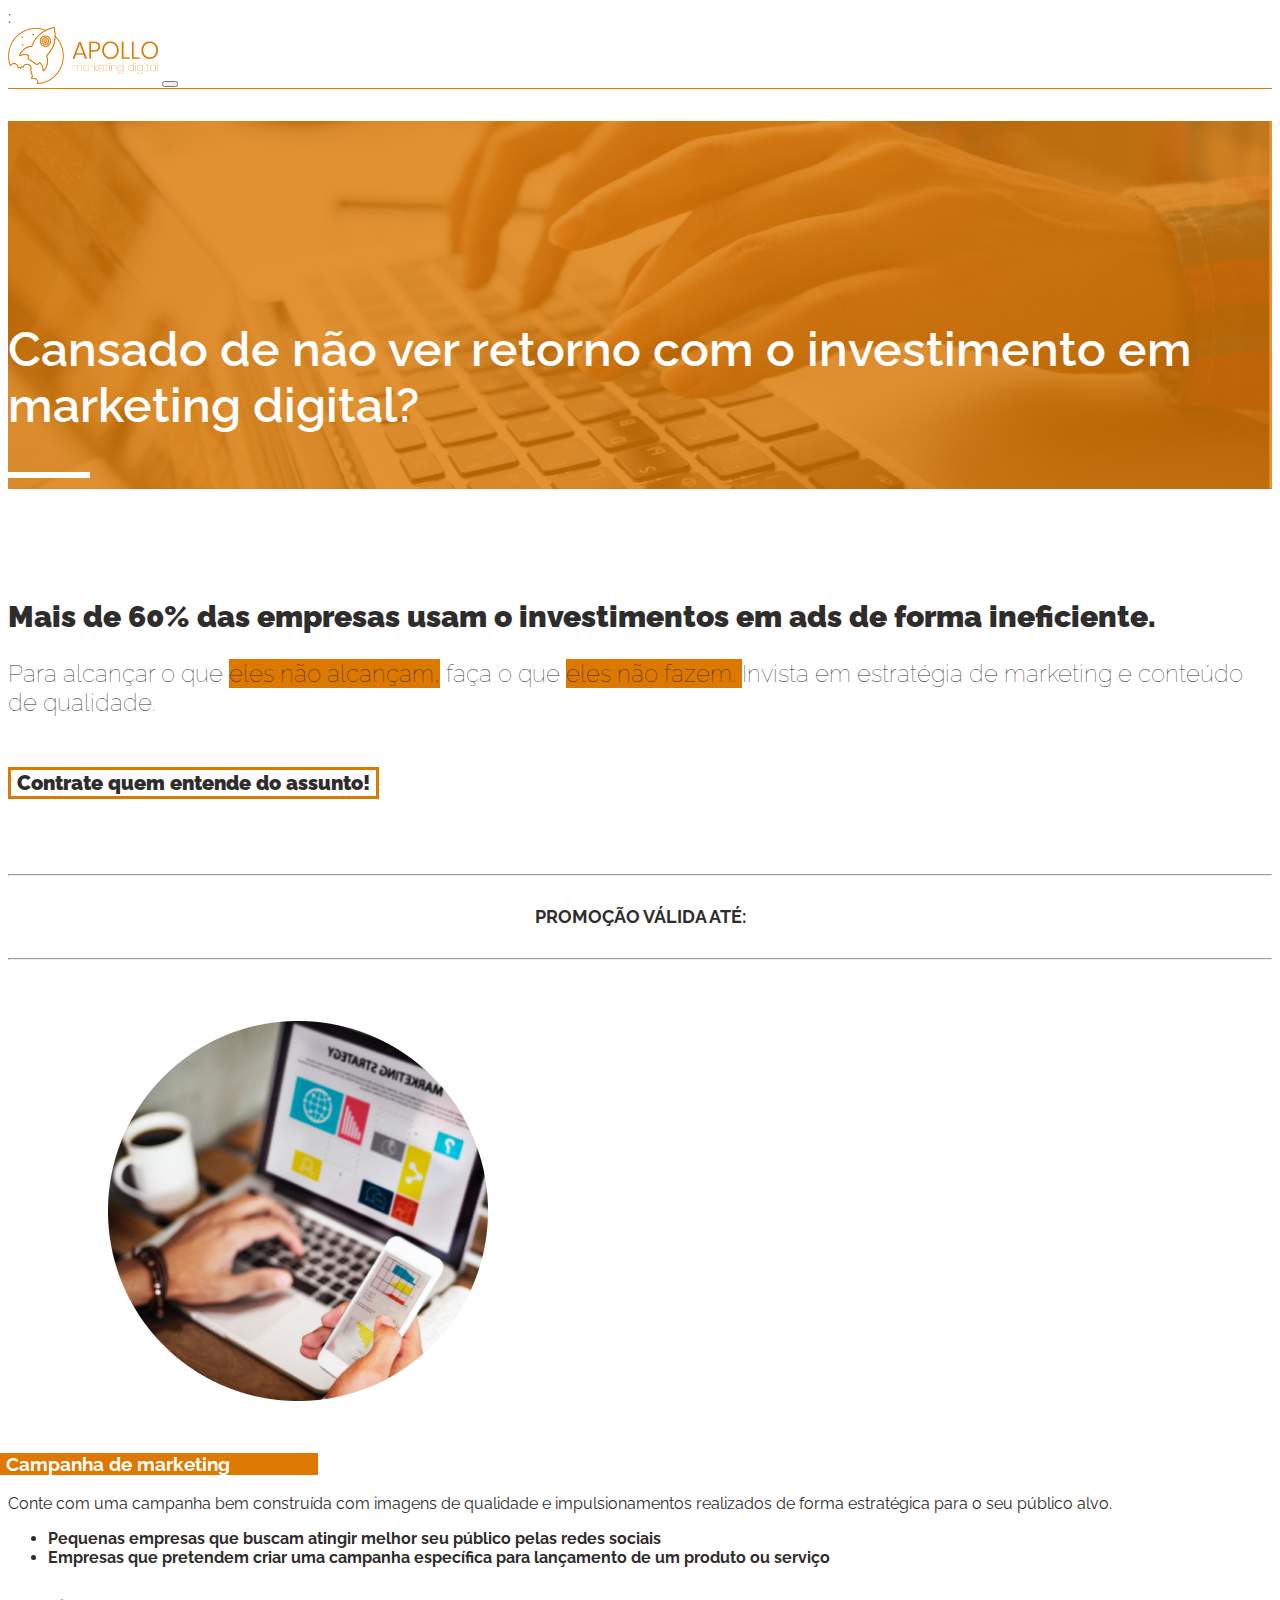
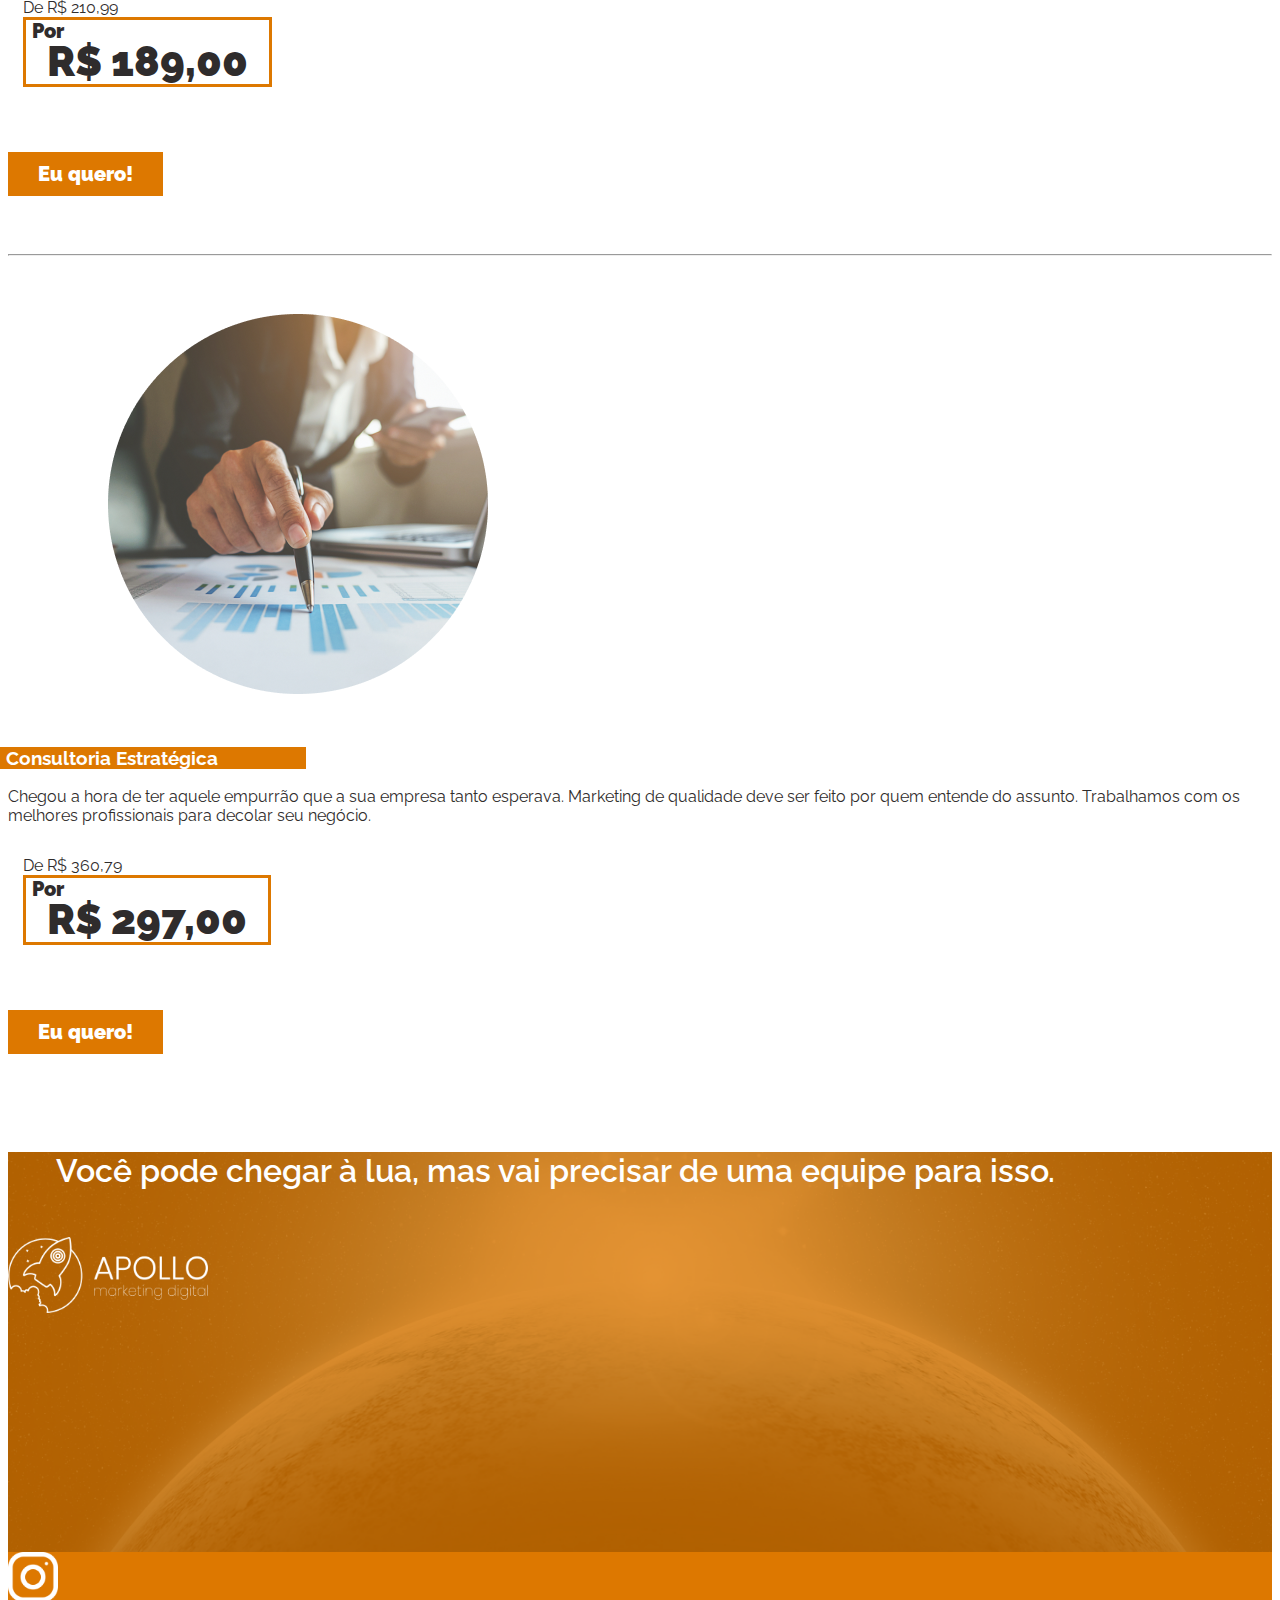
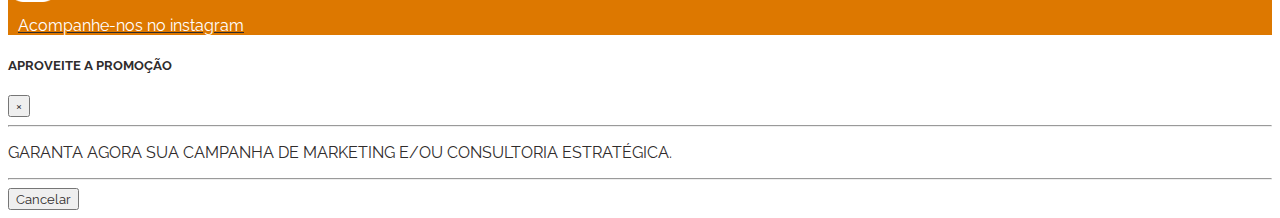
<file: index.html>
<!DOCTYPE html>
<html lang="pt-br">
  <head>
    <meta charset="utf-8">
    <meta name="viewport" content="width=device-width, initial-scale=1, shrink-to-fit=no">
    <link rel="stylesheet" href="https://stackpath.bootstrapcdn.com/bootstrap/4.1.3/css/bootstrap.min.css" integrity="sha384-MCw98/SFnGE8fJT3GXwEOngsV7Zt27NXFoaoApmYm81iuXoPkFOJwJ8ERdknLPMO" crossorigin="anonymous">
    <link rel="stylesheet" type="text/css" href="style.css">
    <link rel="icon" href="favicon.ico" type="image/x-icon">
    <script type="text/javascript" src="index.js"></script>

    <!-- Facebook Pixel Code -->
    <script>
      !function(f,b,e,v,n,t,s)
      {if(f.fbq)return;n=f.fbq=function(){n.callMethod?
      n.callMethod.apply(n,arguments):n.queue.push(arguments)};
      if(!f._fbq)f._fbq=n;n.push=n;n.loaded=!0;n.version='2.0';
      n.queue=[];t=b.createElement(e);t.async=!0;
      t.src=v;s=b.getElementsByTagName(e)[0];
      s.parentNode.insertBefore(t,s)}(window, document,'script',
      'https://connect.facebook.net/en_US/fbevents.js');
      fbq('init', '1057029088004252');
      fbq('track', 'PageView');
    </script>
    <noscript><img height="1" width="1" style="display:none"
      src="https://www.facebook.com/tr?id=1057029088004252&ev=PageView&noscript=1"
    /></noscript>
    <!-- End Facebook Pixel Code -->:

    <title>Apolo - Marketing Digital</title>
  </head>
  <body>
    <!-- Navegação -->
  <nav class="navbar fixed-top navbar-expand-lg fixed-top shadow">
    <div class="container">
      <a class="navbar-brand" href="index.html"><img class="brand" src="img/Logoapollo.png"></a>
      <button class="navbar-toggler navbar-toggler-right" type="button" data-toggle="collapse" data-target="#navbarResponsive" aria-controls="navbarResponsive" aria-expanded="false" aria-label="Toggle navigation">
        <span class="navbar-toggler-icon"></span>
      </button>
      <div class="collapse navbar-collapse" id="navbarResponsive">

      </div>
    </div>
  </nav>
  
  <header class="header container-fluid">
    <div class="row">
      <div class="col-md-1"></div>
      <h1 class="col-md-7">
        Cansado de não ver retorno com o investimento em marketing digital?<br>
        <img src="img/bar.png">
      </h1>
    </div>
  </header>
  <main>
    <div class="container">
      <section>
     <div class="col-md-6 text-justify">
       <h2>Mais de 60% das empresas usam o investimentos em ads de forma ineficiente. </h2>
      </div>
      <div class="row">
        <div class="col-md-6 offset-md-6"></div>
        <div class="col-md-6 offset-md-6 texto01 text-justify">Para alcançar o que <span>eles não alcançam,</span> faça o que <span>eles não fazem. </span>Invista em estratégia de marketing e conteúdo de qualidade.
        </div>
      </div>

        <div class="col-md-12 text-center">
          <button type="button" class="btn cta button-wrap">Contrate quem entende do assunto!</button>
        </div>

      <div class="row text-center">
        <div class="col-sm-12 pform">
            <hr>
            <h5 id="cont" class="display-5">PROMOÇÃO VÁLIDA ATÉ:</h5>

            <p class="d-inline" id="dias"></p>
            <p class="d-inline" id="horas"></p>
            <p class="d-inline" id="minutos"></p>
            <p class="d-inline" id="segundos"></p>
            <h3 id="fim"></h3>
            <hr>

        </div>
    </div> 
  </section>
  <section>
    <div class="row align-items-center">
      <div class="col-md-4 text-center">
        <img src="img/img01.png" class="circulo">
      </div>
      <div class="col-md-1 pad-15"></div>
      <div class="col-md-7">
        <h3><span class="titulo">Campanha de marketing</span></h3>
            <p>Conte com uma campanha bem construída com imagens de qualidade e impulsionamentos realizados de forma estratégica para o seu público alvo.</p>
            <ul>
              <li>Pequenas empresas que buscam atingir melhor seu público pelas redes sociais </li>
              <li>Empresas que pretendem criar uma campanha específica para lançamento de um produto ou serviço  </li>
            </ul>
      </div>
    </div>
    <div class="row justify-content-end centraliza-mobile">
        <div class="pad-15">
            <div class="text-center">De R$ 210,99</div>
            <button type=button" class="btn cta btn-preco">Por<br/><b>R$ 189,00</b></button>
        </div>
    </div>
      <div class="row">
        <div class="col-md-12 text-center">
          <button type="button" class="btn primary" onclick="location.href='./campanha.html';">Eu quero!</button>
        </div>
      </div>
  </section>
  <hr>
  <section>
  <div class="row align-items-center">
    <div class="col-md-4 text-center">
      <img src="img/img02.png" class="circulo">
    </div>
    <div class="col-md-1 pad-15"></div>
    <div class="col-md-7">
      <h3><span class="titulo">Consultoria Estratégica</span></h3>
      <p>Chegou a hora de ter aquele empurrão que a sua empresa tanto esperava.
        Marketing de qualidade deve ser feito por quem entende do assunto.
        Trabalhamos com os melhores profissionais para decolar seu negócio. </p>
    </div>
  </div>
  <div class="row justify-content-end centraliza-mobile">
    <div class="pad-15">
      <div class="text-center">De R$ 360,79</div>
      <button type="button" class="btn cta btn-preco">Por<br/><b>R$ 297,00</b></button>
  </div>
  </div>
  <div class="row">
    <div class="col-md-12 text-center">
      <button type="button" class="btn primary" onclick="location.href='./consultoria.html';">Eu quero!</button>
    </div>
  </div>
</section>
  </div>
  </main>
     
    <!-- /.container -->
  <footer class="banner img-lua container-fluid">
    <div class="row justify-content-center">
      <h1 class="col-md-6 text-center">
        Você pode chegar à lua, mas
         vai precisar de uma equipe para isso.
      </h1>
    </div>
    <div class="row justify-content-center">
      <div class="p-4">
        <img class="logo-footer" src="img/logo-branco.png"></img>
      </div>
    </div>
  </footer>
    
  
    <!-- Footer -->
    <footer class="container-fluid footer">
      <a class="row justify-content-center align-items-center p-2" href="https://www.instagram.com/apollomktdigital" target="_blank">
        <img class="medias" src="img/instagram.png"></img>
        <p>Acompanhe-nos no instagram</p>
      </a>
    </footer>

    <!-- MODAL POP_UP -->
    <div class="modal fade" id="popup" tabindex="-1" role="dialog">
        <div class="modal-dialog modal-lg" role="document">
            <div class="modal-content">

                <div class="modal-header">
                    <h5 class="modal-title">APROVEITE A PROMOÇÃO</h5>
                    <button type="button" class="close" data-dismiss="modal">
                        <span></span>&times;</span>
                    </button>
                </div>

                <div class="modal-body">

                    <div class="container-fluid">
                      <hr>

                      <div class="row text-center">
                        <P>GARANTA AGORA SUA CAMPANHA DE MARKETING 
                          E/OU CONSULTORIA ESTRATÉGICA.</P>
                      </div> 
                      <hr>

                    </div>

                </div>
                
                <div class="modal-footer">
                    <button type="button" class="btn btn-danger" data-dismiss="modal">
                        Cancelar
                    </button>
                </div>

            </div>
        </div>
    </div>


  


    <!--Bootstrap JS -->
    <script src="https://code.jquery.com/jquery-3.3.1.slim.min.js" integrity="sha384-q8i/X+965DzO0rT7abK41JStQIAqVgRVzpbzo5smXKp4YfRvH+8abtTE1Pi6jizo" crossorigin="anonymous"></script>
    <script src="https://cdnjs.cloudflare.com/ajax/libs/popper.js/1.14.3/umd/popper.min.js" integrity="sha384-ZMP7rVo3mIykV+2+9J3UJ46jBk0WLaUAdn689aCwoqbBJiSnjAK/l8WvCWPIPm49" crossorigin="anonymous"></script>
    <script src="https://stackpath.bootstrapcdn.com/bootstrap/4.1.3/js/bootstrap.min.js" integrity="sha384-ChfqqxuZUCnJSK3+MXmPNIyE6ZbWh2IMqE241rYiqJxyMiZ6OW/JmZQ5stwEULTy" crossorigin="anonymous"></script>
  </body>
</html>
</file>
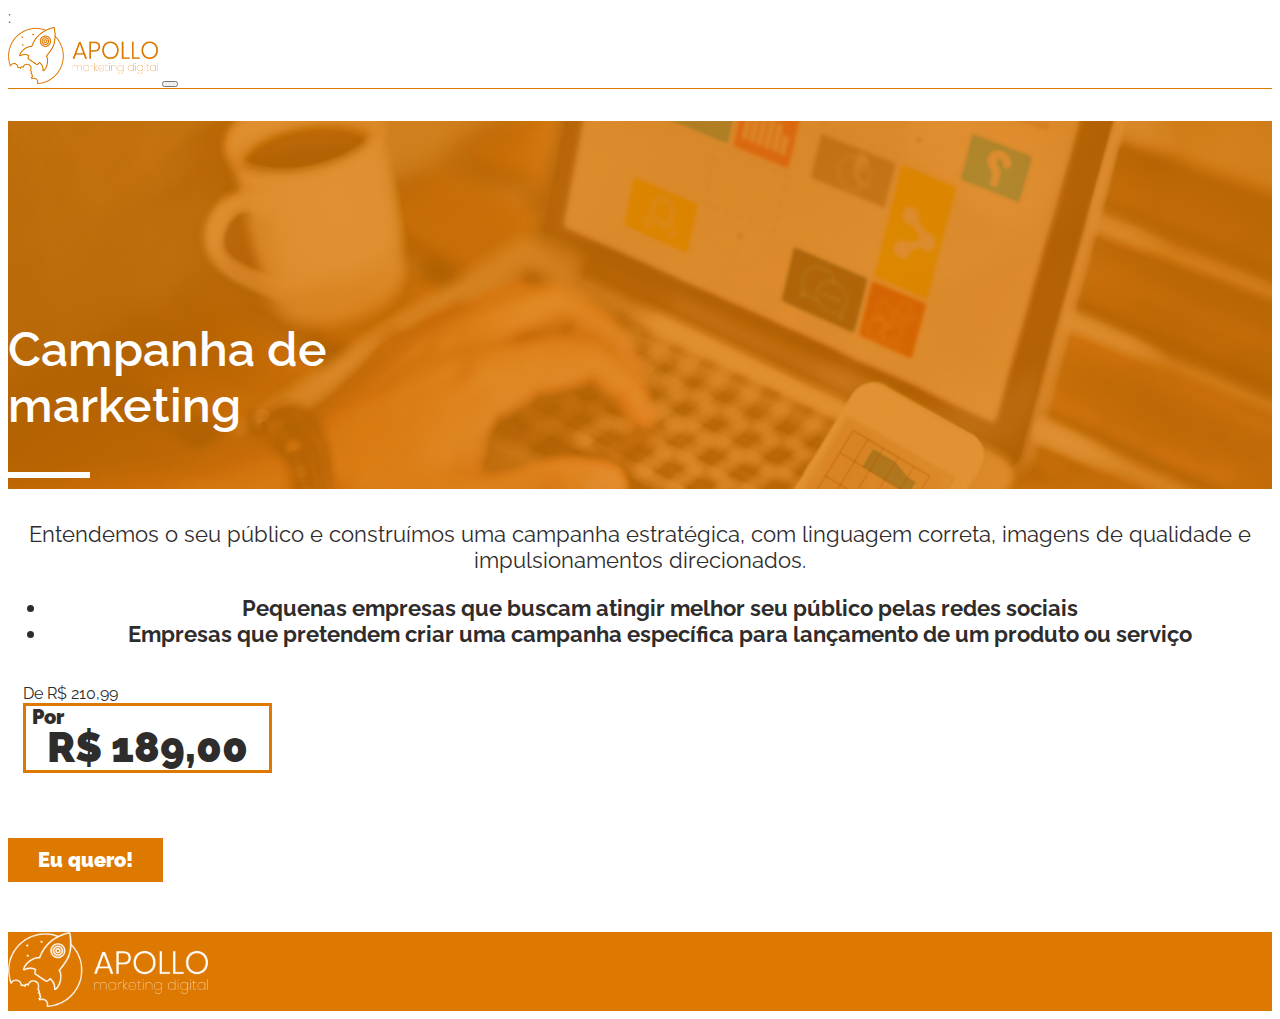
<file: campanha.html>
<!DOCTYPE html>
<html lang="pt-br">
  <head>
    <meta charset="utf-8">
    <meta name="viewport" content="width=device-width, initial-scale=1, shrink-to-fit=no">
    <link rel="stylesheet" href="https://stackpath.bootstrapcdn.com/bootstrap/4.1.3/css/bootstrap.min.css" integrity="sha384-MCw98/SFnGE8fJT3GXwEOngsV7Zt27NXFoaoApmYm81iuXoPkFOJwJ8ERdknLPMO" crossorigin="anonymous">
    <link rel="stylesheet" type="text/css" href="style.css">
    <link rel="icon" href="favicon.ico" type="image/x-icon">
    <script type="text/javascript" src="botao.js"></script>
   
    <!-- Facebook Pixel Code -->
    <script>
      !function(f,b,e,v,n,t,s)
      {if(f.fbq)return;n=f.fbq=function(){n.callMethod?
      n.callMethod.apply(n,arguments):n.queue.push(arguments)};
      if(!f._fbq)f._fbq=n;n.push=n;n.loaded=!0;n.version='2.0';
      n.queue=[];t=b.createElement(e);t.async=!0;
      t.src=v;s=b.getElementsByTagName(e)[0];
      s.parentNode.insertBefore(t,s)}(window, document,'script',
      'https://connect.facebook.net/en_US/fbevents.js');
      fbq('init', '1057029088004252');
      fbq('track', 'PageView');
    </script>
    <noscript><img height="1" width="1" style="display:none"
      src="https://www.facebook.com/tr?id=1057029088004252&ev=PageView&noscript=1"
    /></noscript>
    <!-- End Facebook Pixel Code -->:

    <title>Apolo - Marketing Digital</title>
  </head>
  <body>
    <!-- Navegação -->
  <nav class="navbar fixed-top navbar-expand-lg fixed-top shadow">
    <div class="container">
      <a class="navbar-brand" href="index.html"><img class="brand" src="img/Logoapollo.png"></a>
      <button class="navbar-toggler navbar-toggler-right" type="button" data-toggle="collapse" data-target="#navbarResponsive" aria-controls="navbarResponsive" aria-expanded="false" aria-label="Toggle navigation">
        <span class="navbar-toggler-icon"></span>
      </button>
      <div class="collapse navbar-collapse" id="navbarResponsive">

      </div>
    </div>
  </nav>
  
  <header class="header-campanha container-fluid">
    <div class="row ">
      <div class="col-md-1"></div>
      <h1 class="col-md-7">
        Campanha de <br> marketing <br>
        <img src="img/bar.png">
      </h1>
    </div>
  </header>
  <main>
      <div class="container">
          <section>   
            <div class="row align-items-center">
            <div class="col-md-8 pform mt-5 text-left">
                    <p>Entendemos o seu público e construímos uma campanha estratégica, com linguagem correta, imagens de qualidade e impulsionamentos direcionados. </p>
                    <ul>
                    <li>Pequenas empresas que buscam atingir melhor seu público pelas redes sociais </li>
                    <li>Empresas que pretendem criar uma campanha específica para lançamento de um produto ou serviço  </li>
                    </ul>
            </div>
            </div>
            <div class="row justify-content-end centraliza-mobile">
                <div class="pad-15">
                    <div class="text-center">De R$ 210,99</div>
                    <button type=button" class="btn cta btn-preco">Por<br/><b>R$ 189,00</b></button>
                </div>
            </div>
            <div class="row">
                <div class="col-md-12 text-center">
                  <!-- INICIO BOTAO JUNO - NAO EDITAR -->
                  <form action="https://pay.juno.com.br/checkout.html" method="post" target="_blank" onsubmit="botaoJuno()">
                    <input type="hidden" name="code" value="822C0B72FA153AC5" />
                    <button type="submit" class="btn primary">Eu quero!</button>
                    </form>
                    <!-- FINAL BOTAO JUNO -->
                </div>
            </div>
        </section>   
    </div> 

  </main>
     
    <!-- /.container -->
  <footer class="footer container-fluid">
    <div class="row justify-content-center">
      <div class="p-4">
        <img class="logo-footer" src="img/logo-branco.png"></img>
      </div>
    </div>
  </footer>


  


    <!--Bootstrap JS -->
    <script src="https://code.jquery.com/jquery-3.3.1.slim.min.js" integrity="sha384-q8i/X+965DzO0rT7abK41JStQIAqVgRVzpbzo5smXKp4YfRvH+8abtTE1Pi6jizo" crossorigin="anonymous"></script>
    <script src="https://cdnjs.cloudflare.com/ajax/libs/popper.js/1.14.3/umd/popper.min.js" integrity="sha384-ZMP7rVo3mIykV+2+9J3UJ46jBk0WLaUAdn689aCwoqbBJiSnjAK/l8WvCWPIPm49" crossorigin="anonymous"></script>
    <script src="https://stackpath.bootstrapcdn.com/bootstrap/4.1.3/js/bootstrap.min.js" integrity="sha384-ChfqqxuZUCnJSK3+MXmPNIyE6ZbWh2IMqE241rYiqJxyMiZ6OW/JmZQ5stwEULTy" crossorigin="anonymous"></script>
  </body>
</html>
</file>
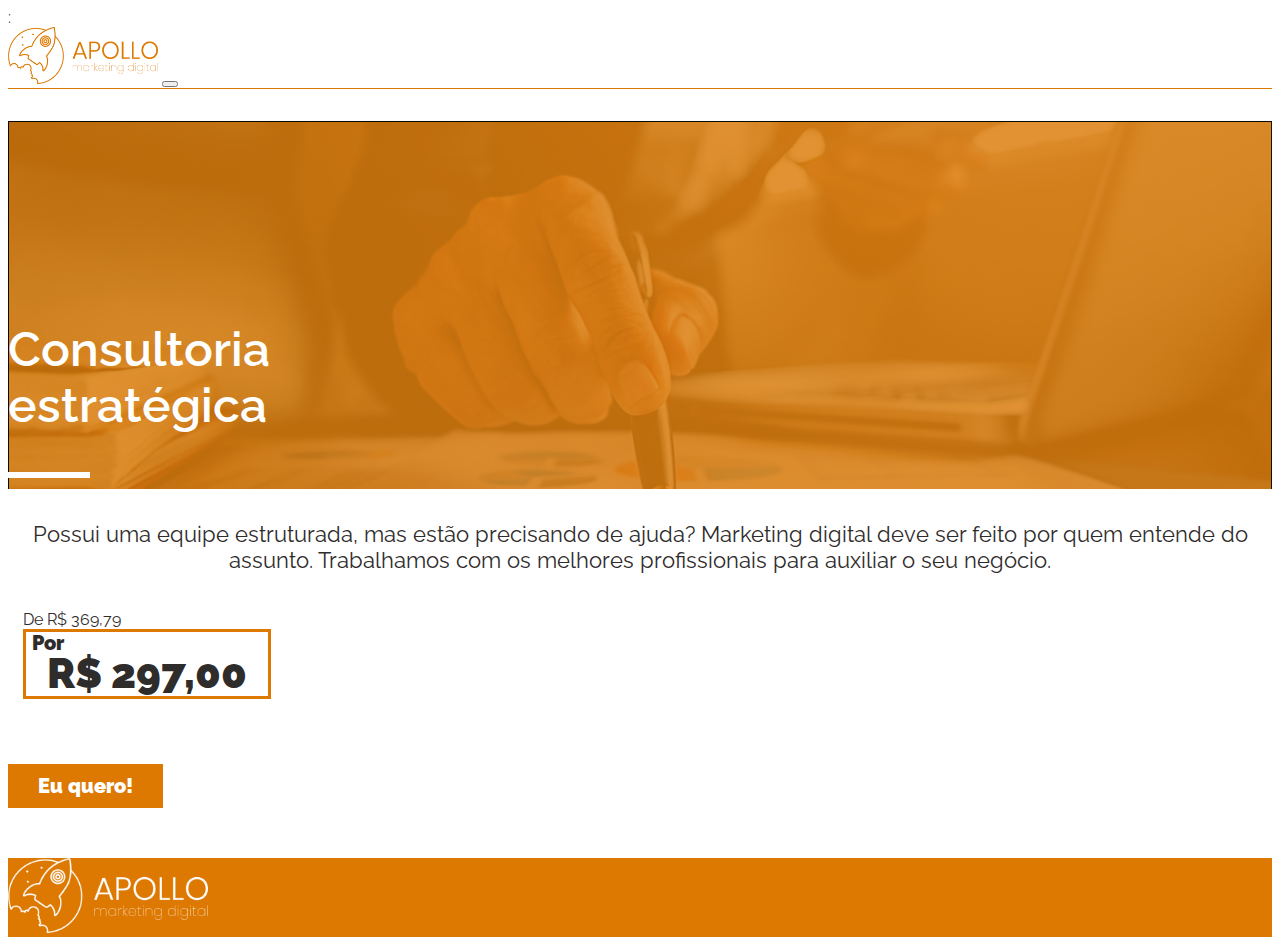
<file: consultoria.html>
<!DOCTYPE html>
<html lang="pt-br">
  <head>
    <meta charset="utf-8">
    <meta name="viewport" content="width=device-width, initial-scale=1, shrink-to-fit=no">
    <link rel="stylesheet" href="https://stackpath.bootstrapcdn.com/bootstrap/4.1.3/css/bootstrap.min.css" integrity="sha384-MCw98/SFnGE8fJT3GXwEOngsV7Zt27NXFoaoApmYm81iuXoPkFOJwJ8ERdknLPMO" crossorigin="anonymous">
    <link rel="stylesheet" type="text/css" href="style.css">
    <link rel="icon" href="favicon.ico" type="image/x-icon">
    <script type="text/javascript" src="botao.js"></script>
   
    <!-- Facebook Pixel Code -->
    <script>
      !function(f,b,e,v,n,t,s)
      {if(f.fbq)return;n=f.fbq=function(){n.callMethod?
      n.callMethod.apply(n,arguments):n.queue.push(arguments)};
      if(!f._fbq)f._fbq=n;n.push=n;n.loaded=!0;n.version='2.0';
      n.queue=[];t=b.createElement(e);t.async=!0;
      t.src=v;s=b.getElementsByTagName(e)[0];
      s.parentNode.insertBefore(t,s)}(window, document,'script',
      'https://connect.facebook.net/en_US/fbevents.js');
      fbq('init', '1057029088004252');
      fbq('track', 'PageView');
    </script>
    <noscript><img height="1" width="1" style="display:none"
      src="https://www.facebook.com/tr?id=1057029088004252&ev=PageView&noscript=1"
    /></noscript>
    <!-- End Facebook Pixel Code -->:

    <title>Apolo - Marketing Digital</title>
  </head>
  <body>
    <!-- Navegação -->
  <nav class="navbar fixed-top navbar-expand-lg fixed-top shadow">
    <div class="container">
      <a class="navbar-brand" href="index.html"><img class="brand" src="img/Logoapollo.png"></a>
      <button class="navbar-toggler navbar-toggler-right" type="button" data-toggle="collapse" data-target="#navbarResponsive" aria-controls="navbarResponsive" aria-expanded="false" aria-label="Toggle navigation">
        <span class="navbar-toggler-icon"></span>
      </button>
      <div class="collapse navbar-collapse" id="navbarResponsive">

      </div>
    </div>
  </nav>
  
  <header class="header-consul container-fluid">
    <div class="row">
      <div class="col-md-1"></div>
      <h1 class="col-md-7">
        Consultoria <br> estratégica <br>
        <img src="img/bar.png">
      </h1>
    </div>
  </header>
  <main>

    <div class="container">
          <section>
            <div class="row align-items-center">
              <div class="col-md-8 pform mt-5 text-left">
                <p>Possui uma equipe estruturada, mas estão precisando de ajuda?
                Marketing digital deve ser feito por quem entende do assunto.
                Trabalhamos com os melhores profissionais para auxiliar o seu negócio.</p>
              </div>
            </div>
            <div class="row justify-content-end centraliza-mobile">
                <div class="pad-15">
                    <div class="text-center">De R$ 369,79</div>
                    <button type=button" class="btn cta btn-preco">Por<br/><b>R$ 297,00</b></button>
                </div>
            </div>
              <div class="row">
                <div class="col-md-12 text-center">
                  <!-- INICIO BOTAO JUNO - NAO EDITAR -->
                  <form action="https://pay.juno.com.br/checkout.html" method="post" target='_blank' onsubmit="botaoJuno()">
                    <input type="hidden" name="code" value="51E759A1E9BAC25F" />
                    <button type="submit" class="btn primary">Eu quero!</button>
                  </form>
                  <!-- FINAL BOTAO JUNO -->
                </div>
              </div>
          </section>
    </div>

  </main>
     
    <!-- /.container -->
  <footer class="footer container-fluid">
    <div class="row justify-content-center">
      <div class="p-4">
        <img class="logo-footer" src="img/logo-branco.png"></img>
      </div>
    </div>
  </footer>


  


    <!--Bootstrap JS -->
    <script src="https://code.jquery.com/jquery-3.3.1.slim.min.js" integrity="sha384-q8i/X+965DzO0rT7abK41JStQIAqVgRVzpbzo5smXKp4YfRvH+8abtTE1Pi6jizo" crossorigin="anonymous"></script>
    <script src="https://cdnjs.cloudflare.com/ajax/libs/popper.js/1.14.3/umd/popper.min.js" integrity="sha384-ZMP7rVo3mIykV+2+9J3UJ46jBk0WLaUAdn689aCwoqbBJiSnjAK/l8WvCWPIPm49" crossorigin="anonymous"></script>
    <script src="https://stackpath.bootstrapcdn.com/bootstrap/4.1.3/js/bootstrap.min.js" integrity="sha384-ChfqqxuZUCnJSK3+MXmPNIyE6ZbWh2IMqE241rYiqJxyMiZ6OW/JmZQ5stwEULTy" crossorigin="anonymous"></script>
  </body>
</html>
</file>
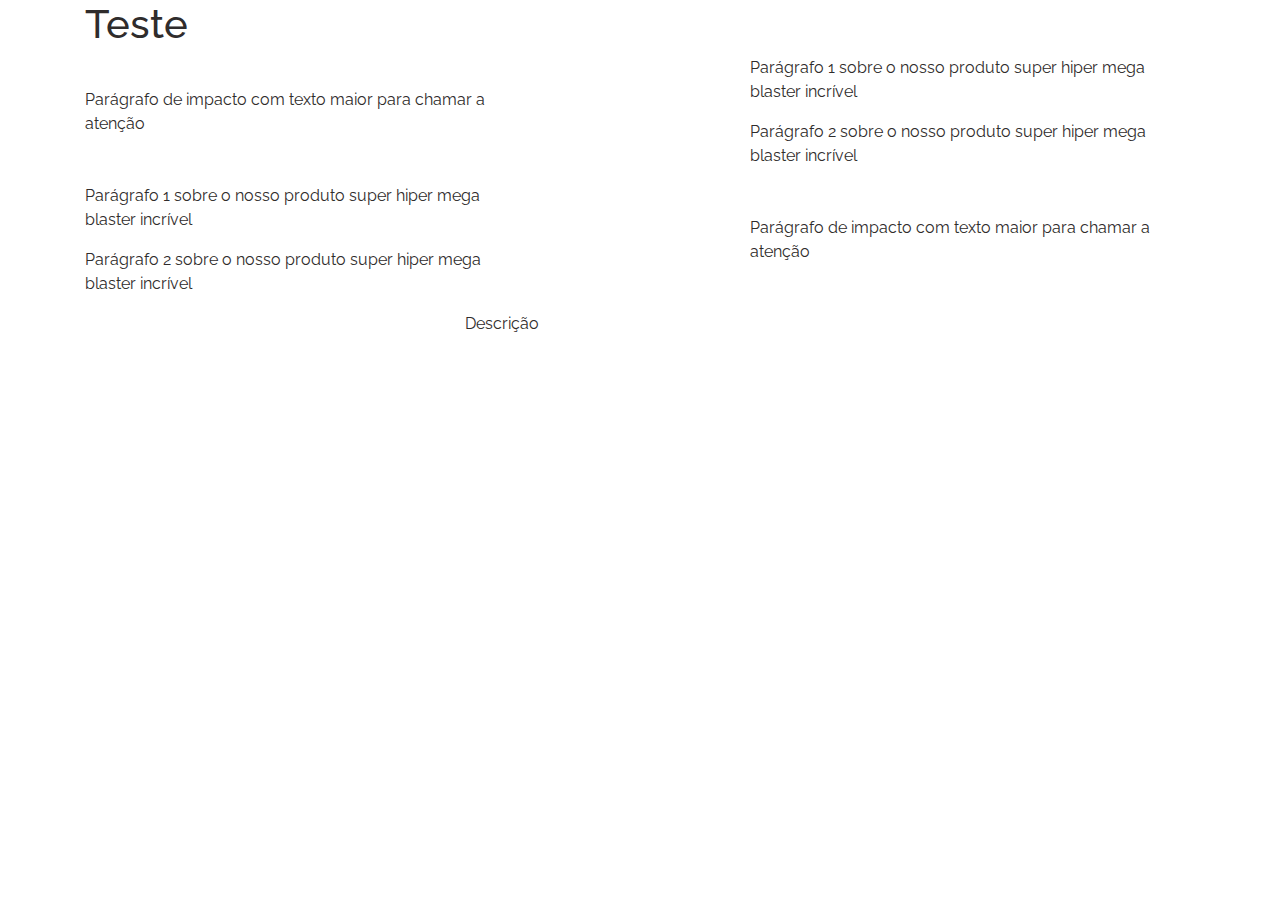
<file: teste.html>
<!doctype html>
<html lang="en">
  <head>
    <!-- Required meta tags -->
    <meta charset="utf-8">
    <meta name="viewport" content="width=device-width, initial-scale=1, shrink-to-fit=no">

    <!-- Bootstrap CSS -->
    <link rel="stylesheet" href="https://stackpath.bootstrapcdn.com/bootstrap/4.4.1/css/bootstrap.min.css" integrity="sha384-Vkoo8x4CGsO3+Hhxv8T/Q5PaXtkKtu6ug5TOeNV6gBiFeWPGFN9MuhOf23Q9Ifjh" crossorigin="anonymous">
    <link rel="stylesheet" href="style.css"></link>
    <title>Arquivo teste</title>
  </head>
  <body>
    <header class="container-fluid conteudo fundo-principal">
        <h1 class="container">Teste</h1>
    </header>
    <main>
        <div class="fundo-preto">
            <section class="container conteudo">
                <article class="row align-items-center">
                    <div class="col-sm-5">
                        <p class="destaque">
                            Parágrafo de impacto com texto maior para chamar
                            a atenção
                        </p>
                   </div>
                    <div class="col-sm-2"></div>
                    <div class="col-sm-5">
                         <p>
                            Parágrafo 1 sobre o nosso produto super hiper mega
                             blaster incrível
                        </p>
                        <p>
                            Parágrafo 2 sobre o nosso produto super hiper mega
                             blaster incrível
                        </p>
                    </div>
                </article>
            </section>
        </div>
        <section class="container conteudo">
            <article class="row align-items-center">
                <div class="col-sm-5">
                    <p>
                        Parágrafo 1 sobre o nosso produto super hiper mega
                         blaster incrível
                    </p>
                    <p>
                        Parágrafo 2 sobre o nosso produto super hiper mega
                         blaster incrível
                    </p>
                </div>
                <div class="col-sm-2"></div>
                <div class="col-sm-5">
                    <p class="destaque">
                        Parágrafo de impacto com texto maior para chamar a atenção
                    </p>
                </div>
            </article>
        </section>
    </main>
    <footer class="container-fluid conteudo fundo-principal">
        <section class="container">
            <div class="row align-items-center">
                <div class="col-sm-4">
                    <div class="logo fundo-preto"></div>
                </div>
                <p class="col-sm-8">
                    Descrição
                </p>
            </div>
        </section>
    </footer>
  </body>
</html>
</file>
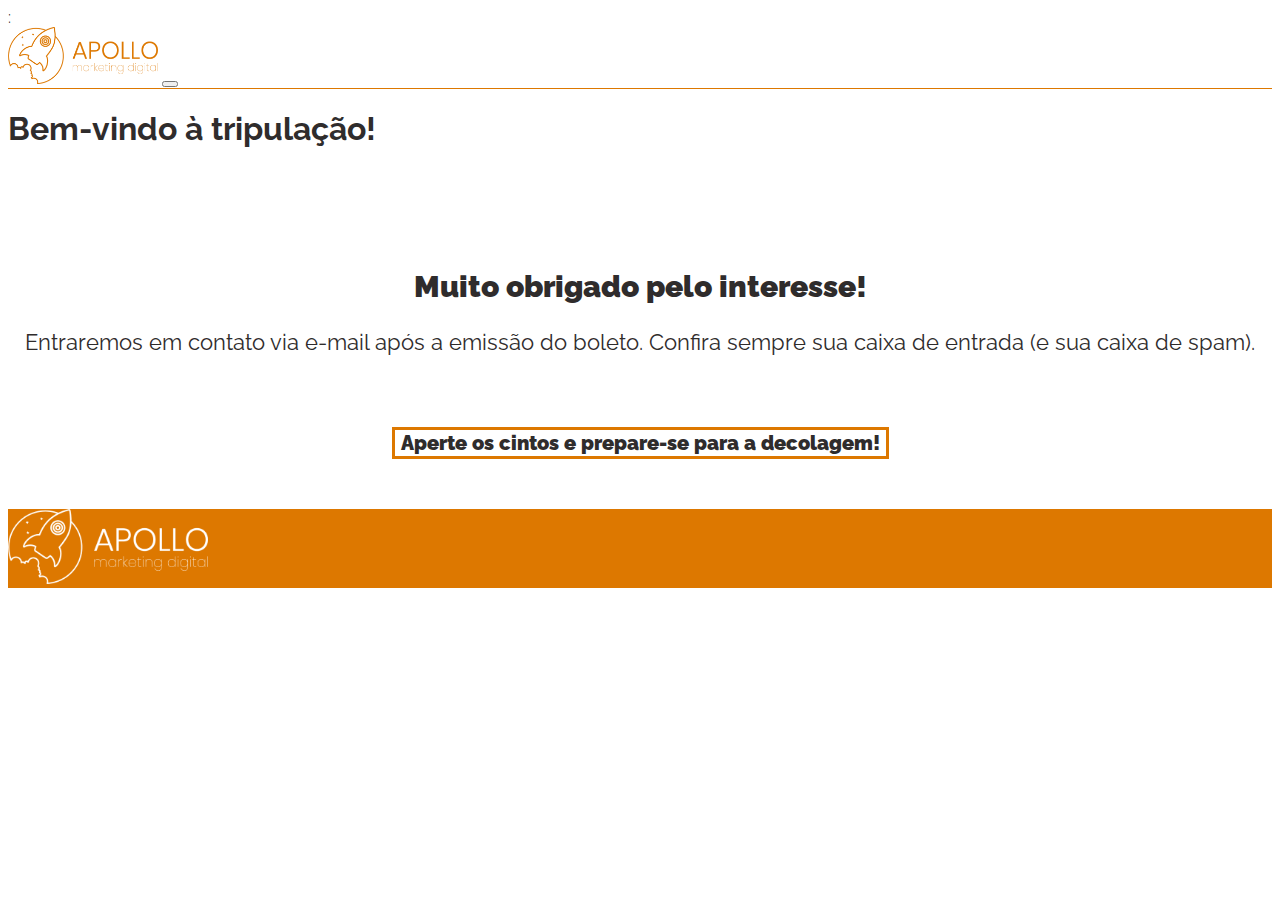
<file: thankyou.html>
<!DOCTYPE html>
<html lang="pt-br">
  <head>
    <meta charset="utf-8">
    <meta name="viewport" content="width=device-width, initial-scale=1, shrink-to-fit=no">
    <link rel="stylesheet" href="https://stackpath.bootstrapcdn.com/bootstrap/4.1.3/css/bootstrap.min.css" integrity="sha384-MCw98/SFnGE8fJT3GXwEOngsV7Zt27NXFoaoApmYm81iuXoPkFOJwJ8ERdknLPMO" crossorigin="anonymous">
    <link rel="stylesheet" type="text/css" href="style.css">
    <link rel="icon" href="favicon.ico" type="image/x-icon">
    <link type="text/javascript" src="index.js">
   
    <!-- Facebook Pixel Code -->
    <script>
      !function(f,b,e,v,n,t,s)
      {if(f.fbq)return;n=f.fbq=function(){n.callMethod?
      n.callMethod.apply(n,arguments):n.queue.push(arguments)};
      if(!f._fbq)f._fbq=n;n.push=n;n.loaded=!0;n.version='2.0';
      n.queue=[];t=b.createElement(e);t.async=!0;
      t.src=v;s=b.getElementsByTagName(e)[0];
      s.parentNode.insertBefore(t,s)}(window, document,'script',
      'https://connect.facebook.net/en_US/fbevents.js');
      fbq('init', '1057029088004252');
      fbq('track', 'PageView');
    </script>
    <noscript><img height="1" width="1" style="display:none"
      src="https://www.facebook.com/tr?id=1057029088004252&ev=PageView&noscript=1"
    /></noscript>
    <!-- End Facebook Pixel Code -->:

    <title>Apolo - Marketing Digital</title>
  </head>
  <body>
    <!-- Navegação -->
  <nav class="navbar fixed-top navbar-expand-lg fixed-top">
    <div class="container">
      <a class="navbar-brand" href="index.html"><img class="brand" src="img/Logoapollo.png"></a>
      <button class="navbar-toggler navbar-toggler-right" type="button" data-toggle="collapse" data-target="#navbarResponsive" aria-controls="navbarResponsive" aria-expanded="false" aria-label="Toggle navigation">
        <span class="navbar-toggler-icon"></span>
      </button>
      <div class="collapse navbar-collapse" id="navbarResponsive">

      </div>
    </div>
  </nav>
  
  <header class="header-paralax container-fluid">
    <div class="row">
      <div class="col-md-1"></div>
      <h1 class="col-md-7">
        Bem-vindo à tripulação! <br>
        <img src="img/bar.png">
      </h1>
    </div>
  </header>
  <main>

    <div class="container pform">
      <h2 class="text-center"> Muito obrigado pelo interesse! </h2>
      <div class="row justify-content-center">
        <div class="col-md-8 text-justify">
          <p>Entraremos em contato via e-mail após a emissão do boleto.
          Confira sempre sua caixa de entrada (e sua caixa de spam).</p>
        </div>
      </div>
      <div class="row justify-content-center">
        <div class="col-md-8 text-center">
          <button class="btn cta button-wrap">Aperte os cintos e prepare-se para a decolagem!</button>
        </div>
      </div>
    </div>

  </main>
     
    <!-- /.container -->
  <footer class="footer container-fluid">
    <div class="row justify-content-center">
      <div class="p-4">
        <img class="logo-footer" src="img/logo-branco.png"></img>
      </div>
    </div>
  </footer>


  


    <!--Bootstrap JS -->
    <script src="https://code.jquery.com/jquery-3.3.1.slim.min.js" integrity="sha384-q8i/X+965DzO0rT7abK41JStQIAqVgRVzpbzo5smXKp4YfRvH+8abtTE1Pi6jizo" crossorigin="anonymous"></script>
    <script src="https://cdnjs.cloudflare.com/ajax/libs/popper.js/1.14.3/umd/popper.min.js" integrity="sha384-ZMP7rVo3mIykV+2+9J3UJ46jBk0WLaUAdn689aCwoqbBJiSnjAK/l8WvCWPIPm49" crossorigin="anonymous"></script>
    <script src="https://stackpath.bootstrapcdn.com/bootstrap/4.1.3/js/bootstrap.min.js" integrity="sha384-ChfqqxuZUCnJSK3+MXmPNIyE6ZbWh2IMqE241rYiqJxyMiZ6OW/JmZQ5stwEULTy" crossorigin="anonymous"></script>
  </body>
</html>
</file>
<file: style.css>
@import url('https://fonts.googleapis.com/css?family=Raleway&display=swap');
*{
  font-family: 'Raleway', sans-serif;
  color:#2F2C2C;
}
.navbar{
    background-color:#fff;
    border-bottom: 1px solid #DD7800;
}
.brand{
  max-width: 150px;
}
.header {
  background: #DD7800;
  background-image: url('img/banner02.png');
  background-repeat: no-repeat;
  background-size: cover;
  width: 100%;

}
.header h1 {
  text-align: left;
  color: #fff;
  font-family: 'Raleway', sans-serif;
  font-weight: 600;
  font-size: 3rem;
  padding-top:200px;
  margin-bottom:50px;
}

.banner {
  background: #DD7800;
  background-repeat: no-repeat;
  background-size: cover;
  width: 100%;
  min-height: 400px;
}

.banner h1 {
  color: #fff;
  font-family: 'Raleway', sans-serif;
  font-weight: 600;
  margin: 3rem;
}

.img-lua {
  background-image: url('img/banner-footer02.png');
}

.logo-footer {
  max-width: 200px;
}

main {
  background: #fff;
  position: relative;
  /* top: 500px; */
  font-family: 'Raleway', sans-serif;
  color: #111111;
}
h2 {
 padding-top: 60px;
 font-weight: 900;
 font-size: 30px;
}

.texto01{
  font-weight:lighter;
  font-size: 24px;
}

span{
  background-color:#DD7800;
}

.cta{
  margin-top: 50px;
  border: 3px solid #DD7800;
  background-color: transparent;
  color:#2F2C2C;
  font-weight: 900;
  font-size: 20px;
  margin-bottom: 50px;
  pointer-events: none; 
  cursor: default;
}

.primary {
    border: 3px;
    background-color: #DD7800;
    color: #FFFFFF;
    font-weight: 900;
    font-size: 20px;
    margin-bottom: 50px;
    padding: 10px 30px;
}

.circulo {
    width: 100%;
    max-width: 380px;
    margin-left:100px;
    margin-top:50px;
}

.button-wrap {
    white-space: pre-wrap;
}

.pad-15 {
    padding: 15px;
}

li {
    font-weight: bold;
}

.btn-preco {
    margin: 0 0 50px 0;
    text-align: left;
    line-height: 1
}

.titulo {
    color: #FFFFFF;
    background: #DD7800;
    margin-left:-90px !important;
    padding-left: 88px;
    padding-right: 88px;
}

.btn-preco b {
    font-size: 42px;
    padding: 0 15px;
}

.footer {
    background: #DD7800;
}

.footer p {
    color: #FFFFFF;
    margin: 10px;
}

.medias {
    width: 50px;
}
.pform{
  margin-top: 25px;
  color: #2F2C2C;
  font-family: 'Raleway', sans-serif;
  font-size: 22px;
 /* font-weight: 600; */
 /* width: 721px; */
  text-align: center;
}
/* header campanha */
.header-campanha {
  background: #DD7800;
  background-image: url('img/banner-camp.png');
  background-repeat: no-repeat;
  background-size: cover;
  width: 100%;
/*
  position: fixed;
  height: 600px;
*/
}

.header-campanha h1 {
  text-align: left;
  color: #fff;
  font-family: 'Raleway', sans-serif;
  font-weight: 600;
  font-size: 3rem;
  padding-top:200px;
/*
  margin-left: 100px;
  margin-bottom:50px;
*/
}

/* header consultoria */
.header-consul {
  background: #DD7800;
  background-image: url('img/banner-cons.png');
  background-repeat: no-repeat;
  background-size: cover;
  width: 100%;
/*
  position: fixed;
  height: 600px;
*/
}

.header-consul h1 {
  text-align: left;
  color: #fff;
  font-family: 'Raleway', sans-serif;
  font-weight: 600;
  font-size: 3rem;
  padding-top:200px;
/*
  margin-left: 100px;
  margin-bottom:50px;
*/
}
@media (max-width: 992px) {
  .circulo{
   margin-left: 50px;

  }
  .titulo{
    margin-left:-10px !important;
    padding-left: 12px !important;
    padding-right: 15px !important;
   
  }
}
@media (max-width: 600px) {
  .circulo{
   margin-left: 0;
   width: 80%;
  }
  .cta{
    font-size:15px;
  }
  .titulo{
    margin-left:0 !important;
    padding-left: 0 !important;
    padding-right: 0 !important;
   
  }

  .centraliza-mobile {
    justify-content: center !important;
  }
}
</file>
